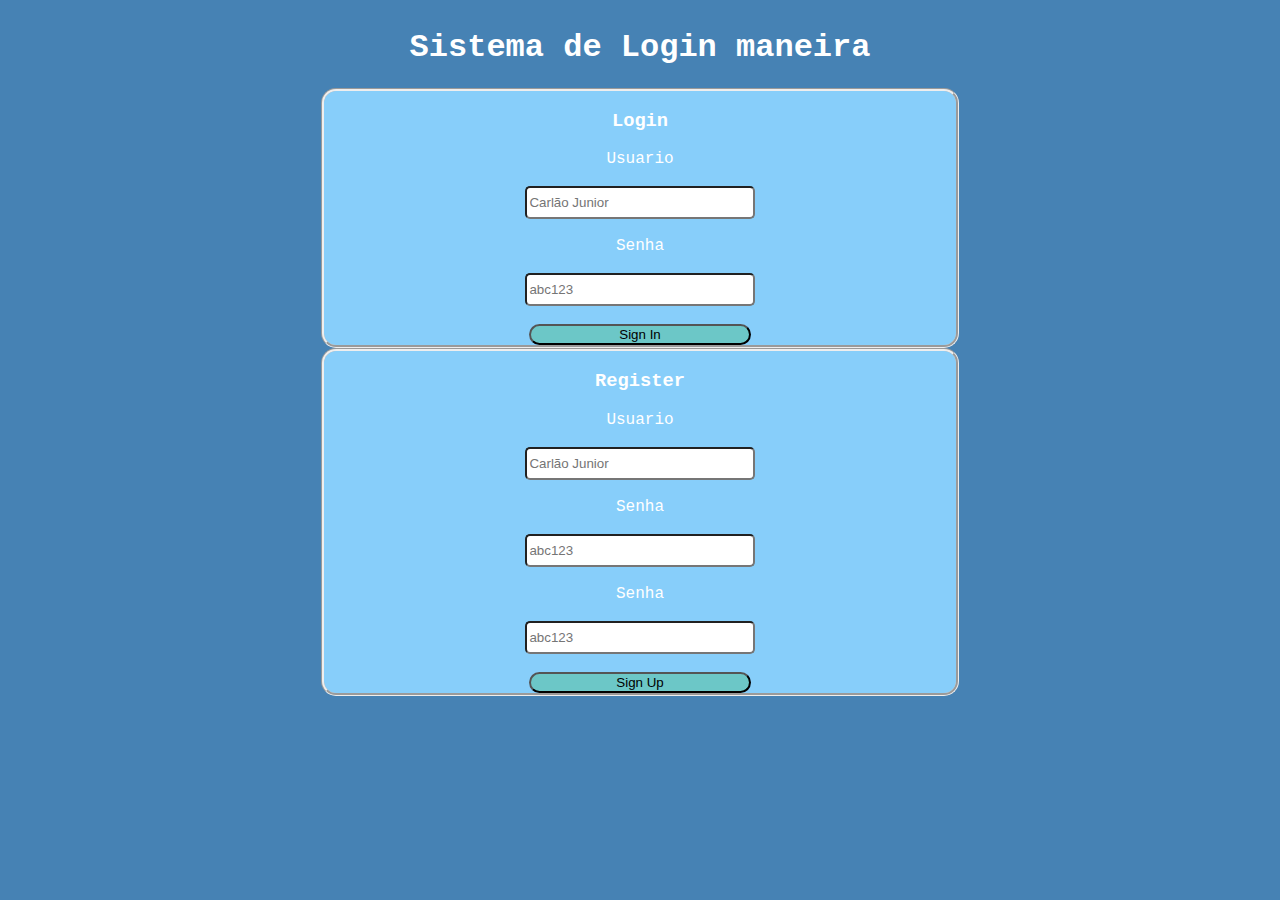
<file: atv1/index.html>
<!DOCTYPE html>
<html lang="pt-br">

<head>
    <link rel="stylesheet" href="style.css">
    <meta charset="UTF-8">
    <meta name="viewport" content="width=device-width, initial-scale=1.0">
    <title>Login system</title>
</head>

<body>
    <h1>Sistema de Login maneira</h1>
    <div class="section">
        <h3>Login</h3>
        <label for="login">Usuario</label><br>
        <input type="text" id="login" placeholder="Carlão Junior"><br>
        <label for="password">Senha</label><br>
        <input type="password" id="password" placeholder="abc123"><br>

        <button onclick="login()">Sign In</button>
    </div>

    <div class="section">
        <h3>Register</h3>
        <label for="novoLogin">Usuario</label><br>
        <input type="text" id="novoLogin" placeholder="Carlão Junior"><br>
        <label for="novaSenha">Senha</label><br>
        <input type="password" id="novaSenha" placeholder="abc123"><br>
        <label for="repSenha">Senha</label><br>
        <input type="password" id="repSenha" placeholder="abc123"><br>

        <button onclick="cadastra()">Sign Up</button>
    </div>


    <script src="script.js"></script>
</body>

</html>
</file>
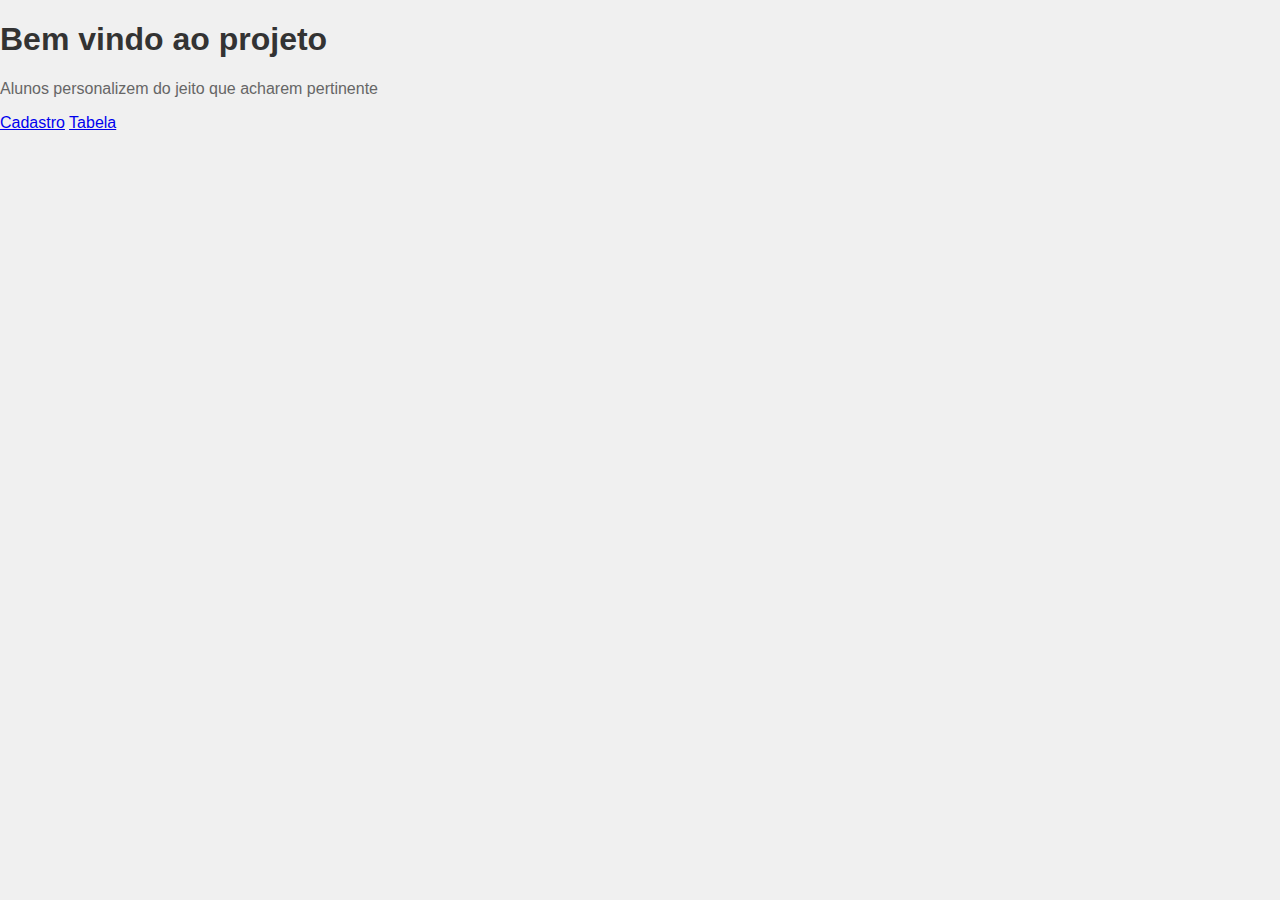
<file: atv2/index.html>
<!DOCTYPE html>
<html lang="pt-br">

<head>
    <link rel="stylesheet" href="style.css">
    <meta charset="UTF-8">
    <meta name="viewport" content="width=device-width, initial-scale=1.0">
    <title>Página Inicial</title>
</head>

<body>
    <h1>Bem vindo ao projeto</h1>
    <p>Alunos personalizem do jeito que acharem pertinente</p>
    <a href="cadastro.html">Cadastro</a>
    <a href="tabela.html">Tabela</a>
    <script src="script.js"></script>
</body>

</html>
</file>
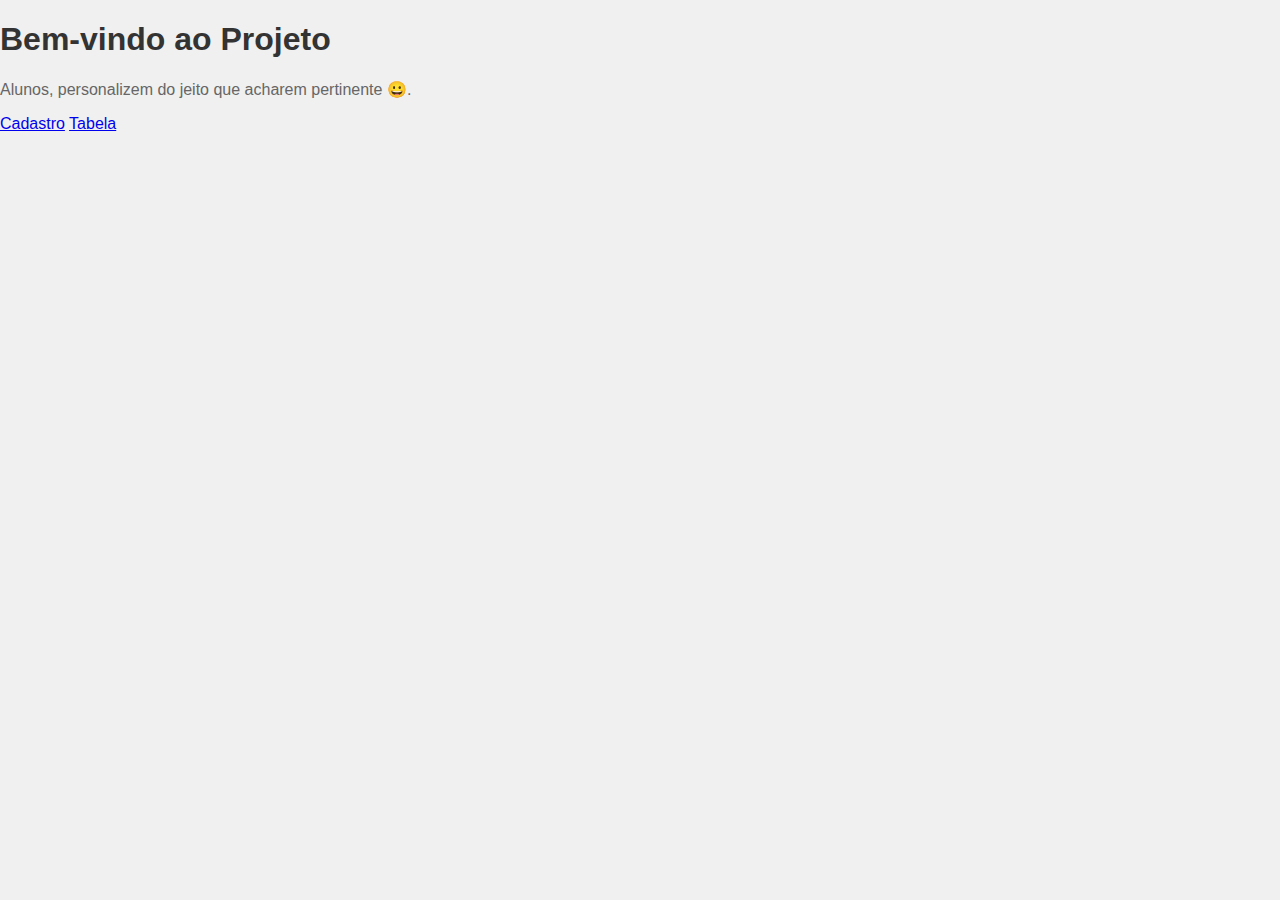
<file: atv3/index.html>
<!DOCTYPE html>
<html lang="pt-br">
<head>
    <meta charset="UTF-8">
    <meta name="viewport" content="width=device-width, initial-scale=1.0">
    <title>Página Inicial</title>
    <link rel="stylesheet" href="style.css">
</head>
<body>
    <h1>Bem-vindo ao Projeto</h1>
    <p>Alunos, personalizem do jeito que acharem pertinente 😀.</p>
    <a href="cadastro.html">Cadastro</a>
    <a href="tabela.html">Tabela</a>
    <script src="script.js"></script>
</body>
</html>
</file>
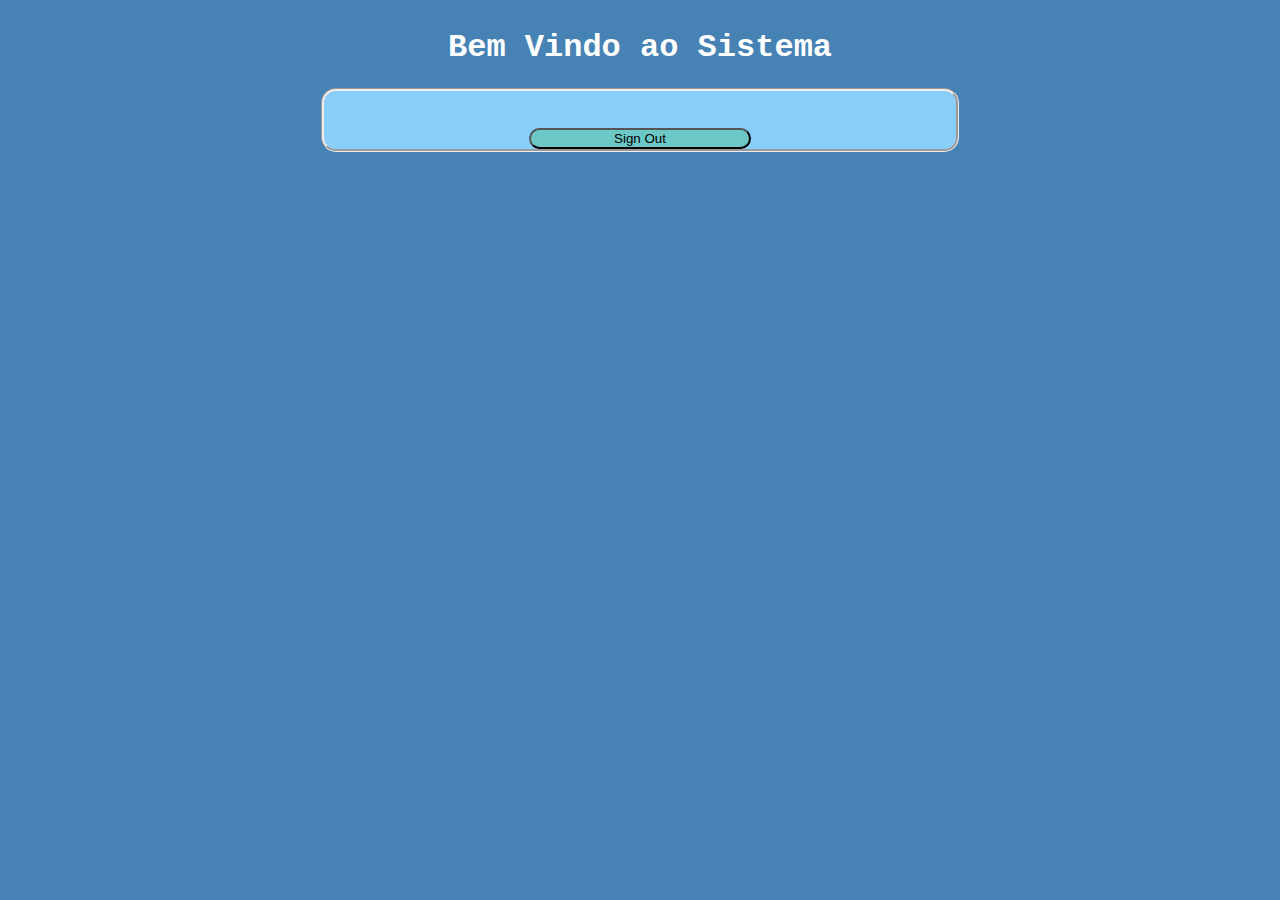
<file: atv1/home.html>
<!DOCTYPE html>
<html lang="en">
<head>
    <link rel="stylesheet" href="style.css">
    <meta charset="UTF-8">
    <meta name="viewport" content="width=device-width, initial-scale=1.0">
    <title>Home Page</title>
</head>
<body onload="carrega()">
    <h1>Bem Vindo ao Sistema</h1>

    <div class="section">
        <h3 id="nome"></h3>
        <button onclick="deslogar()">Sign Out</button>
    </div>

    <script src="script.js"></script>
</body>
</html>
</file>
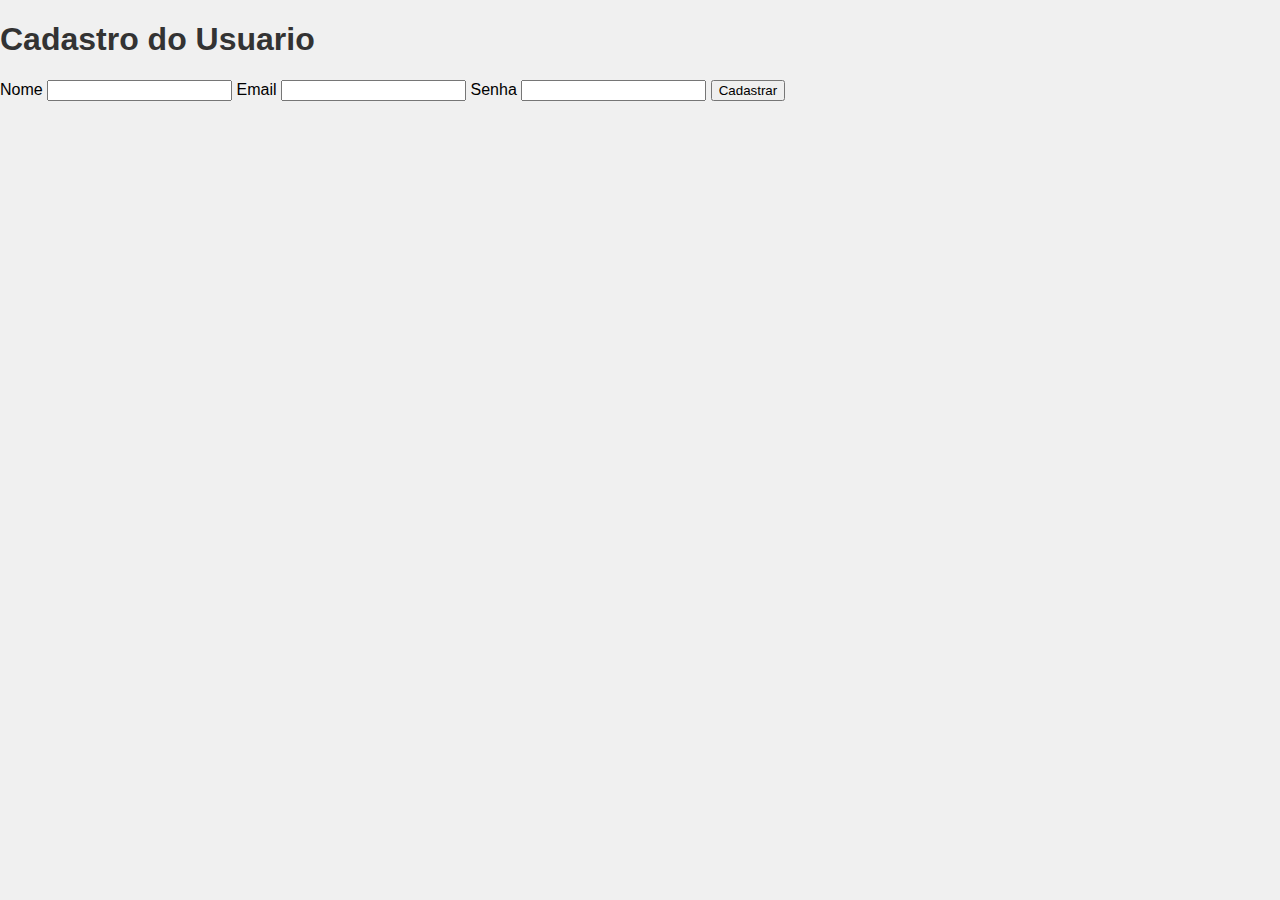
<file: atv2/cadastro.html>
<!DOCTYPE html>
<html lang="pt-br">

<head>
    <meta charset="UTF-8">
    <link rel="stylesheet" href="style.css">
    <meta name="viewport" content="width=device-width, initial-scale=1.0">
    <title>Document</title>
</head>

<body>
    <h1>Cadastro do Usuario</h1>
    <form id="cadastroForm">
        <label for="nome">Nome</label>
        <input type="text" id="nome" name="nome" required>

        <label for="email">Email</label>
        <input type="email" id="email" name="email" required>

        <label for="senha">Senha</label>
        <input type="password" id="senha" name="senha" required>

        <button type="submit">Cadastrar</button>
    </form>

    <!-- Definição do modal -->
    <div id="myModal" class="modal">
        <div class="modal-content">
            <span class="close">&times;</span>
            <p>Cadastro efetuado com sucesso</p>
        </div>
    </div>
    
    <script src="script.js"></script>
</body>

</html>
</file>
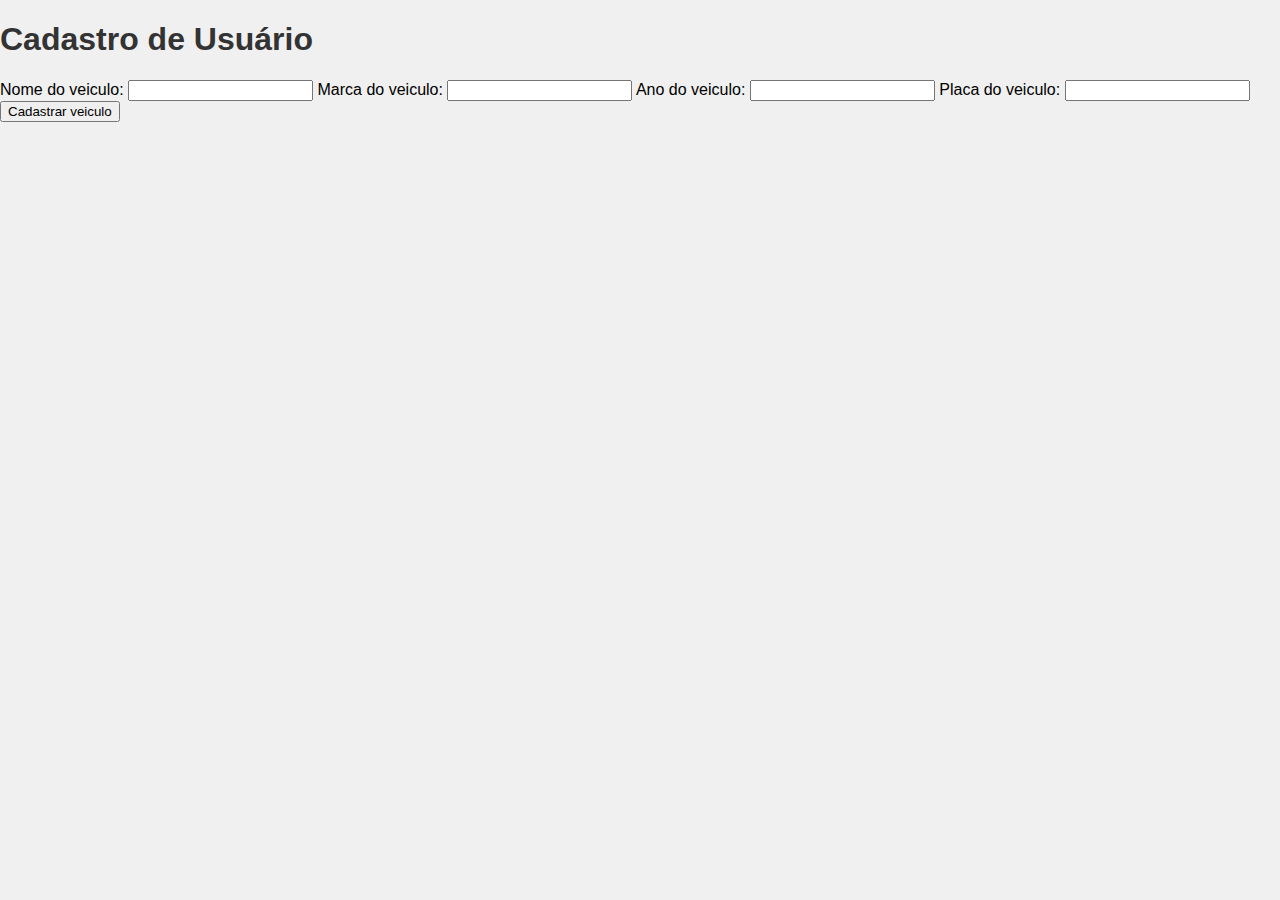
<file: atv3/cadastro.html>
<!DOCTYPE html>
<html lang="pt-br">
<head>
    <meta charset="UTF-8">
    <meta name="viewport" content="width=device-width, initial-scale=1.0">
    <title>Cadastro</title>
    <link rel="stylesheet" href="style.css">
</head>
<body>
    <h1>Cadastro de Usuário</h1>
    <form id="cadastroForm">
        <label for="nomeVe">Nome do veiculo:</label>
        <input type="text" id="nomeVe" name="nomeVe" required>
        <label for="marcaVe">Marca do veiculo:</label>
        <input type="text" id="marcaVe" name="marcaVe" required>
        <label for="anoVe">Ano do veiculo:</label>
        <input type="number" id="anoVe" name="anoVe" required>
        <label for="placaVe">Placa do veiculo:</label>
        <input type="text" id="placaVe" name="placaVe" required>

        <button type="submit">Cadastrar veiculo</button>
    </form>

    <div id="myModal" class="modal">
        <div class="modal-content">
            <span class="close">&times;</span>
            <p>Cadastro efetuado com sucesso</p>
        </div>
    </div>

    <script src="script.js"></script>
</body>
</html>
</file>
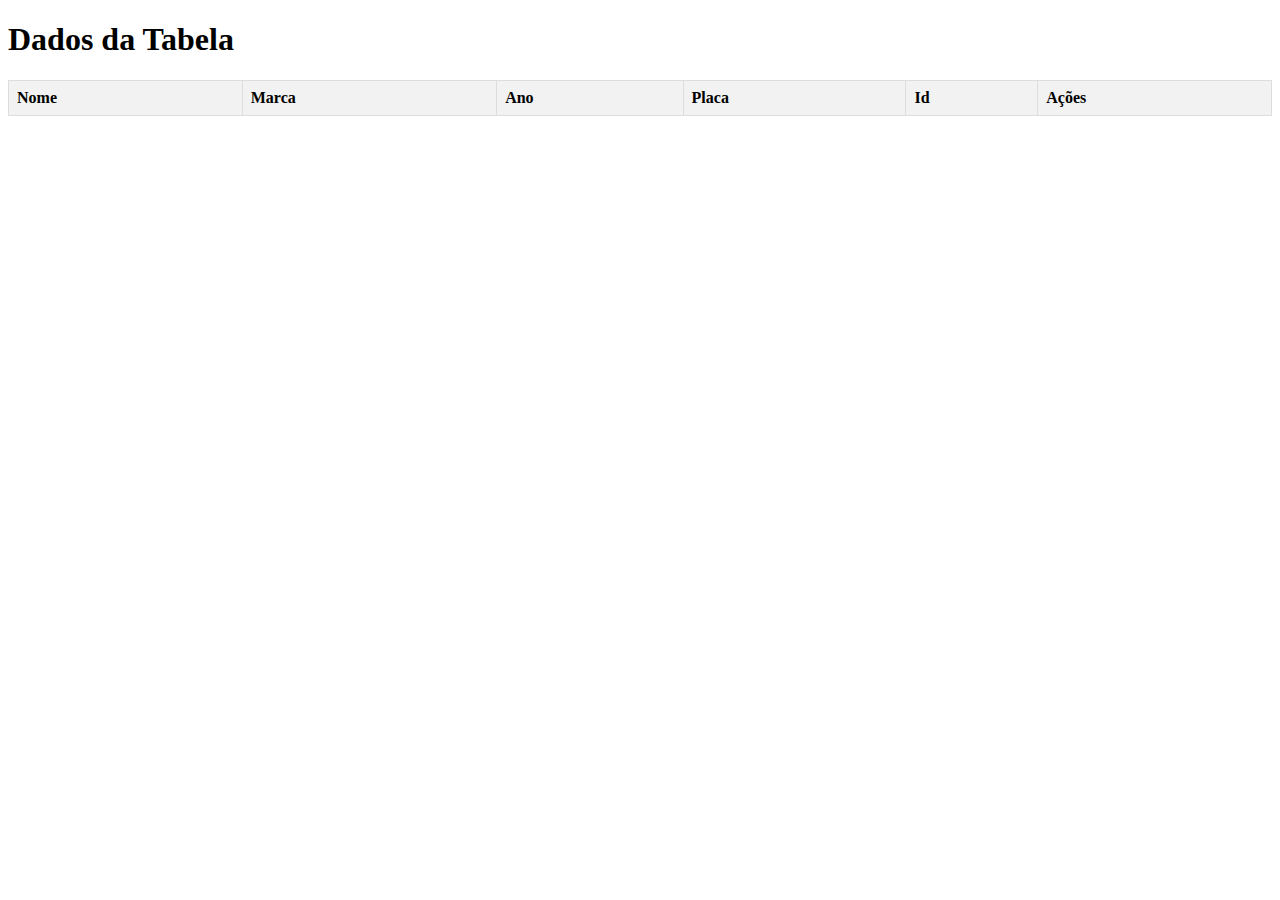
<file: atv3/tabela.html>
<!DOCTYPE html>
<html lang="pt-br">
<head>
    <meta charset="UTF-8">
    <meta name="viewport" content="width=device-width, initial-scale=1.0">
    <title>Tabela</title>
    <link rel="stylesheet" href="styletabela.css">
</head>
<body>
    <h1>Dados da Tabela</h1>
    <table id="tabelaDados">
        <thead>
            <tr>
                <th>Nome</th>
                <th>Marca</th>
                <th>Ano</th>
                <th>Placa</th>
                <th>Id</th>
                <th>Ações</th>
            </tr>
        </thead>
        <tbody>
            <!-- Linhas de dados serão adicionadas aqui dinamicamente -->
        </tbody>
    </table>
    <!-- Definição do modal -->
    <div id="modalExcluir" class="modal">
        <div class="modal-content">
            <span class="close">&times;</span>
            <p>Deseja realmente excluir o usuário <span id="usuarioNome"></span>?</p>
            <button id="confirmarExcluir">Excluir</button>
            <button id="cancelarExcluir">Cancelar</button>
        </div>
    </div>
    <script src="scripttabela.js"></script>
</body>
</html>
</file>
<file: atv1/style.css>
body {
    text-align: center;
    background-color:steelblue ;
    justify-content: center;
    display: flex;
    flex-direction: column;
    align-items: center;
}

input {
    width: 35%;
    height: 3vh;
    border-radius: 5px;
}

button {
    width: 35%;
    background-color: rgb(108, 199, 199);
    border-radius: 25px;
}

button:hover {
    background-color: rgb(84, 153, 153);
}

.section {
    border-radius: 15px;
    border-style: groove;
    background-color: lightskyblue;
    width: 50%;
    justify-content: center;
    display: flex;
    flex-direction: column;
    align-items: center;
}

.section:hover {
    background-color: rgb(114, 170, 206);
}

h1 {
    font-family:'Courier New', Courier, monospace;
    color: white;
}

h3 {
    font-family:'Courier New', Courier, monospace;
    color: white;
}

label {
    font-family:'Courier New', Courier, monospace;
    color: white;
}
</file>
<file: atv2/style.css>
/* Definição do estilo geral do corpo da página */
body {
    font-family: Arial, sans-serif; /* Define a fonte do texto */
    background-color: #f0f0f0; /* Define a cor de fundo da página */
    margin: 0; /* Remove a margem padrão do corpo */
    padding: 0; /* Remove o padding padrão do corpo */
}
/* Estilização do título principal */
h1 {
    color: #333; /* Define a cor do texto do título */
}
/* Estilização dos parágrafos */
p {
    font-size: 16px; /* Define o tamanho da fonte dos parágrafos */
    color: #666; /* Define a cor do texto dos parágrafos */
}

/* Estilo para o modal */
.modal {
    display: none; /* Oculta o modal por padrão */
    position: fixed; /* Fixa o modal na tela */
    z-index: 1; /* Garante que o modal fique acima de outros elementos */
    left: 0;
    top: 0;
    width: 100%; /* Largura total da tela */
    height: 100%; /* Altura total da tela */
    overflow: auto; /* Adiciona barra de rolagem se necessário */
    background-color: rgb(0,0,0); /* Cor de fundo */
    background-color: rgba(0,0,0,0.4); /* Cor de fundo com transparência */
}
/* Estilo para o conteúdo do modal */
.modal-content {
    background-color: #fefefe; /* Cor de fundo do conteúdo */
    margin: 15% auto; /* Margem para centralizar o modal */
    padding: 20px; /* Espaçamento interno */
    border: 1px solid #888; /* Borda do modal */
    width: 80%; /* Largura do conteúdo do modal */
}
/* Estilo para o botão de fechar */
.close {
    color: #aaa; /* Cor do botão de fechar */
    float: right; /* Alinha à direita */
    font-size: 28px; /* Tamanho da fonte */
    font-weight: bold; /* Negrito */
}
/* Estilo para o botão de fechar quando o mouse estiver sobre ele */
.close:hover,
.close:focus {
    color: black; /* Cor preta */
    text-decoration: none; /* Remove sublinhado */
    cursor: pointer; /* Altera o cursor para pointer */
}
</file>
<file: atv3/style.css>
/* Definição do estilo geral do corpo da página */
body {
    font-family: Arial, sans-serif; /* Define a fonte do texto */
    background-color: #f0f0f0; /* Define a cor de fundo da página */
    margin: 0; /* Remove a margem padrão do corpo */
    padding: 0; /* Remove o padding padrão do corpo */
}
/* Estilização do título principal */
h1 {
    color: #333; /* Define a cor do texto do título */
}
/* Estilização dos parágrafos */
p {
    font-size: 16px; /* Define o tamanho da fonte dos parágrafos */
    color: #666; /* Define a cor do texto dos parágrafos */
}



/* Estilo para o modal */
.modal {
    display: none; /* Oculta o modal por padrão */
    position: fixed; /* Fixa o modal na tela */
    z-index: 1; /* Garante que o modal fique acima de outros elementos */
    left: 0;
    top: 0;
    width: 100%; /* Largura total da tela */
    height: 100%; /* Altura total da tela */
    overflow: auto; /* Adiciona barra de rolagem se necessário */
    background-color: rgb(0,0,0); /* Cor de fundo */
    background-color: rgba(0,0,0,0.4); /* Cor de fundo com transparência */
}
/* Estilo para o conteúdo do modal */
.modal-content {
    background-color: #fefefe; /* Cor de fundo do conteúdo */
    margin: 15% auto; /* Margem para centralizar o modal */
    padding: 20px; /* Espaçamento interno */
    border: 1px solid #888; /* Borda do modal */
    width: 80%; /* Largura do conteúdo do modal */
}
/* Estilo para o botão de fechar */
.close {
    color: #aaa; /* Cor do botão de fechar */
    float: right; /* Alinha à direita */
    font-size: 28px; /* Tamanho da fonte */
    font-weight: bold; /* Negrito */
}
/* Estilo para o botão de fechar quando o mouse estiver sobre ele */
.close:hover,
.close:focus {
    color: black; /* Cor preta */
    text-decoration: none; /* Remove sublinhado */
    cursor: pointer; /* Altera o cursor para pointer */
}
</file>
<file: atv3/styletabela.css>
/* Estilização para a tabela */
table {
    width: 100%;
    border-collapse: collapse; /* Remove espaços entre as células */
}
/* Estilização para as células da tabela */
th, td {
    border: 1px solid #ddd; /* Define borda */
    padding: 8px; /* Espaçamento interno */
    text-align: left; /* Alinhamento do texto */
}
/* Estilização para o cabeçalho da tabela */
th {
    background-color: #f2f2f2; /* Cor de fundo */
    color: black; /* Cor do texto */
}

/* Estilo para o modal */
.modal {
    display: none; /* Oculta o modal por padrão */
    position: fixed; /* Fixa o modal na tela */
    z-index: 1; /* Garante que o modal fique acima de outros elementos */
    left: 0;
    top: 0;
    width: 100%; /* Largura total da tela */
    height: 100%; /* Altura total da tela */
    overflow: auto; /* Adiciona barra de rolagem se necessário */
    background-color: rgb(0,0,0); /* Cor de fundo */
    background-color: rgba(0,0,0,0.4); /* Cor de fundo com transparência */
}
/* Estilo para o conteúdo do modal */
.modal-content {
    background-color: #fefefe; /* Cor de fundo do conteúdo */
    margin: 15% auto; /* Margem para centralizar o modal */
    padding: 20px; /* Espaçamento interno */
    border: 1px solid #888; /* Borda do modal */
    width: 80%; /* Largura do conteúdo do modal */
}
/* Estilo para o botão de fechar */
.close {
    color: #aaa; /* Cor do botão de fechar */
    float: right; /* Alinha à direita */
    font-size: 28px; /* Tamanho da fonte */
    font-weight: bold; /* Negrito */
}
/* Estilo para o botão de fechar quando o mouse estiver sobre ele */
.close:hover,
.close:focus {
    color: black; /* Cor preta */
    text-decoration: none; /* Remove sublinhado */
    cursor: pointer; /* Altera o cursor para pointer */
}
</file>
